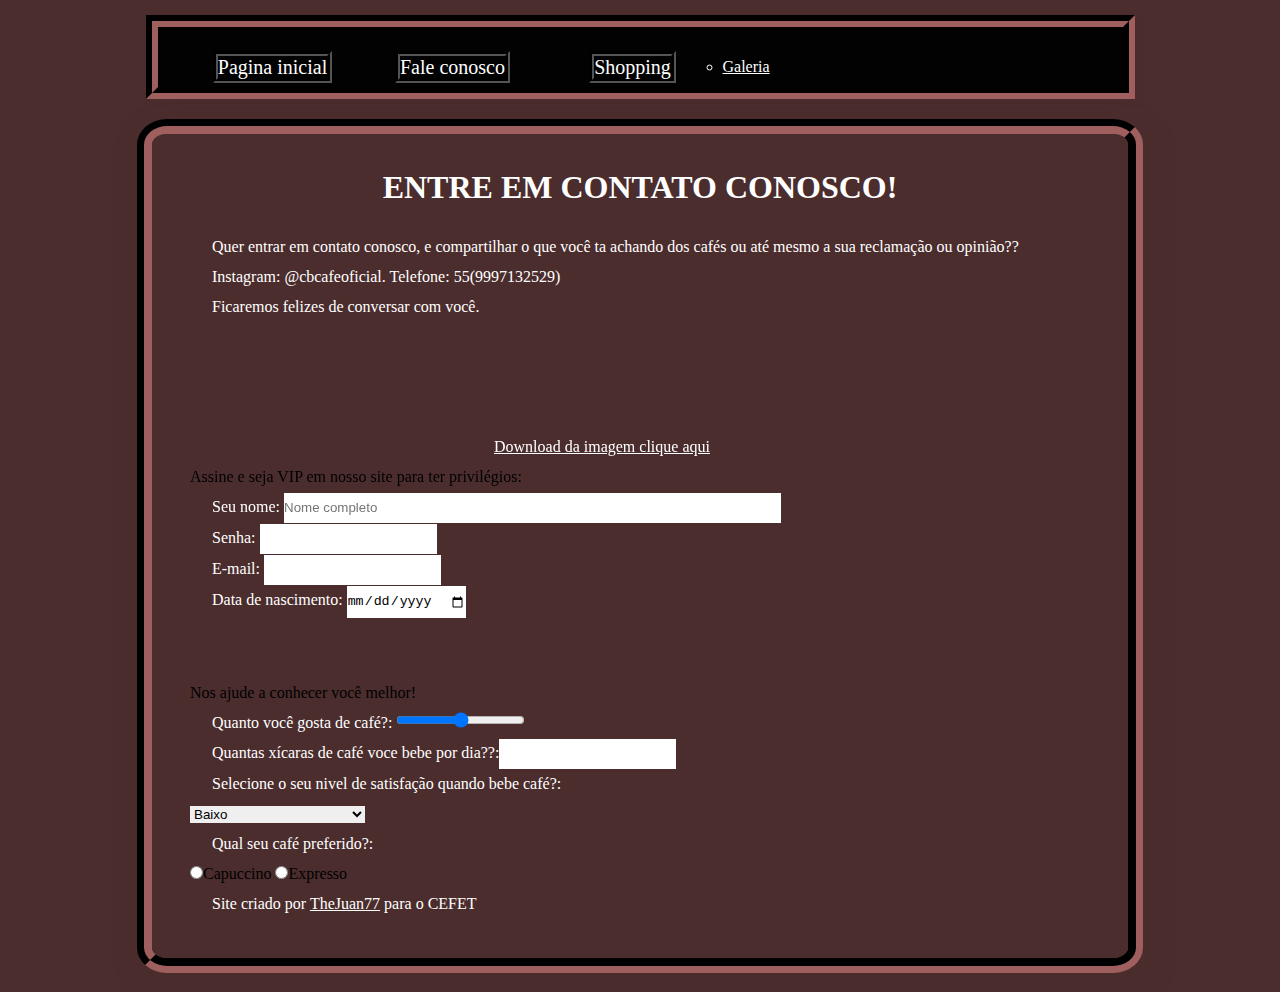
<file: CB_Cafe-main/faleconosco.html>
<!DOCTYPE html>
<html lang="pt-br">
<head>
    <meta charset="UTF-8">
    <meta http-equiv="X-UA-Compatible" content="IE=edge">
    <meta name="viewport" content="width=device-width, initial-scale=1.0">
    <title>fale conosco.</title>
    <link rel="shortcut icon" href="favicon-16x16.png" type="image/x-icon">
    <link rel="stylesheet" href="css/style.css">
</head>
<body>
    <nav>
        <ul>
          <li><a href="index.html" rel="prev">Pagina inicial</a></li>
          <li><a href="faleconosco.html">Fale conosco</a></li>
          <li><a href="Shopping.html">Shopping</a></li>
           
         
          <ul>
           
            
              <li><a href="galeria.html">Galeria</a></li>
          </ul>
          </li>
          
                  <ul>
             
                  
              </ul>
              </li>
        </ul>
      </nav>
    <main>
        <h1>ENTRE EM CONTATO CONOSCO!</h1>
        <br>
       <p> Quer entrar em contato conosco, e compartilhar o que você ta achando dos cafés ou até mesmo a sua reclamação ou opinião??  </p>
       <p> Instagram: @cbcafeoficial.
        Telefone: 55(9997132529)
       </p>
       <p> Ficaremos felizes de conversar com você.</p>
       <br>
      
       <iframe width="300" height="100" src="https://www.youtube.com/embed/VxRpkfcXEpA" title="Reporter Ben Mendes" frameborder="0" allow="accelerometer; autoplay; clipboard-write; encrypted-media; gyroscope; picture-in-picture" allowfullscreen> </iframe>

       <a href = "https://i.pinimg.com/236x/67/cd/c1/67cdc1683f91f9916de003ca3c94ef57.jpg" download ="!" type="image/jpeg" > Download da imagem clique aqui</a>
    
        <br>
     
       <form>
        <fieldset>
            <legend>Assine e seja VIP em nosso site para ter privilégios: </legend>
            <p><label for="idnome">Seu nome:</label> <input type="text"  id="idnome" size="60" placeholder="Nome completo "></p>
            <p><label for="idSenha">Senha:</label> <input type="password" name="nSenha" id="idSenha"></p>
            <p><label for="idemail">E-mail:</label> <input type="email" name="oemail" id="idemail"></p>
            <p><label for="idnsc">Data de nascimento:</label> <input type="date" name="nNascimento" id="idnsc"></p>
        </fieldset>
        <br>
        <br>
        <fieldset>
            <legend>Nos ajude a conhecer você melhor!</legend>
            <p><label for="idNota">Quanto você gosta de café?:</label> <input type="range"min= "0" max="10" name="nMuito" id="idMuito"></p>
            <p><label for="idxicaras">Quantas xícaras de café voce bebe por dia??:</label><input type="number" min= "0"  name="nxicaras" id="idxicaras"></p>
            <p><label for="idnivel">Selecione o seu nivel de satisfação quando bebe café?:</label></p>
            <select name="nnivel" id="idnivel">
                <option value="baixo">Baixo</option>
                <option value="medio">Medio</option>
                <option value="alto">Alto</option>
                <option value="nnsatisfatorio">Satisfatório</option>
                <option value="mtextremamente">Extremamente satisfatório</option>
             </select>
             <p><label for="tipo">Qual seu café preferido?:</label></p>
                <input type="radio" name="tipo" id="idCapuccino"><label for="idCapuccino">Capuccino</label>
                <input type="radio" name="tipo" id="idExpresso"><label for="idExpresso">Expresso</label>
               
             
        </fieldset>
    </form>
    <footer>
        <p>Site criado por <a class="git" href="https://github.com/TheJuan77" target="_blank" rel="external">TheJuan77</a> para o CEFET</p>
    </footer>
    

    </main>
</body>
</html>
</file>
<file: CB_Cafe-main/css/style.css>
@charset "UTF-8";

*{
    margin: 0px;
    padding:0px;
    border: 0px;
    text-indent: 0px;
    line-height: 30px;
}

body{
    background-color: #4b2d2d;
}
p{
    color: #ffffff;
    text-indent: 22px;
    text-align: left
}
a{
    color: #ffffff;
}
h1{
    color: #ffffff;
    text-align: center;
}
h2{
    color: #ffffff;
}
h3{
    color: #F5F3BB;
}
li{
    color: #ffffff;
}
main{
    width: 900px;
    margin: auto;
    text-align: left;
    padding: 3%;
    border: 15px groove #4b2d2d;
    box-shadow: 5px 10px 25px  #4b2d2d;
    margin-bottom: 20px;
    margin-top: 20px;
    border-radius: 3%;
}

nav{
    width: 915px;
    height: 10px;
    margin: auto;
    margin-top: 15px;
    border: 12px groove #4b2d2d;
    padding: 25px;
    background-color: #020202;
    box-shadow:5px 4px 4px #4b2d2d;
}

legend{
    color: #000000;
}
fieldset{
    color: #000000;
}
form{
    color: #4b2d2d;
}
nav > ul > li{
    float: left;
    width: 180px;
    height: 20px;
    text-align: center;
    font-size: 20px;
    list-style: none;
} 
nav > ul > li > ul{
    display: none;
}
nav > ul > li:hover > ul {
    display: block;
    position: relative;
}
nav > ul > li > ul > li{
    list-style: none;
}
nav > ul > li:hover{
    background-color: #4b2d2d;
    padding: 20px;
}
nav > ul > li > a{
    text-decoration: none;
    border: 5px groove #000000;
    
    
}
.video{
    width: 550px;
    margin:auto;
    box-shadow:5px 4px 4px #000000;
}
.audio{
    width: 550px;
    margin: auto;
}
img{
    width: 550px;
    max-width: 100%;
    position: relative;
    margin: auto;
    display: flex;
    margin-top: 30px;
}
img:hover{
    box-shadow: 15px 15px 15px #000000;
    transition-duration: 5s;
}
</file>
